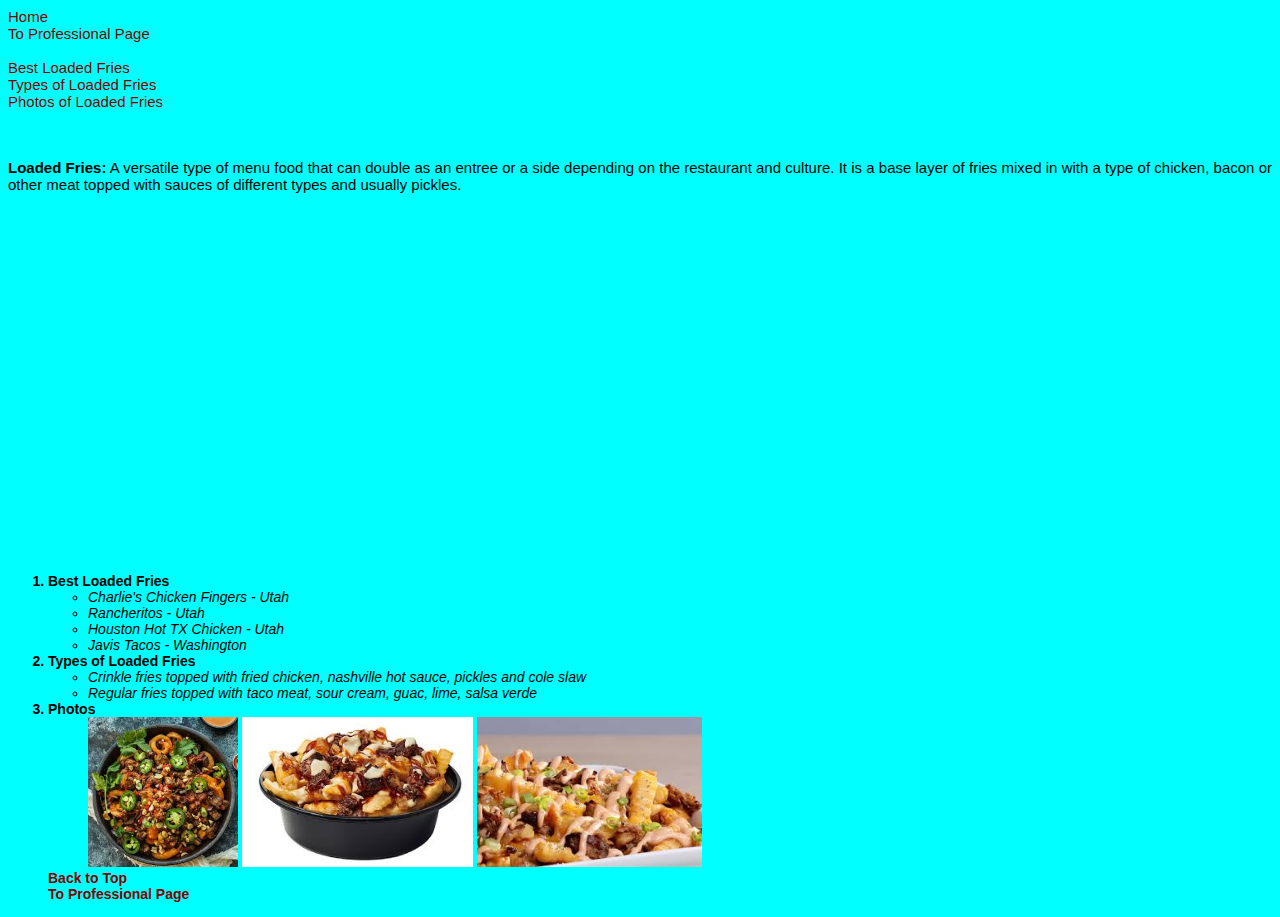
<file: LoadedFries.html>
<!DOCTYPE html>
<html lang="en">
<head>
    <meta charset="UTF-8">
    <meta name="viewport" content="width=device-width, initial-scale=1.0">
    <title>Loaded Fries</title> 
    
    <link rel="stylesheet" href="css/resumestyles.CSS">
    
</head>
<body>
   
    <a href="../Index.html" id="top">Home</a> 
    <br>
    <a href="index.html">To Professional Page</a>

    
    <br><br>

    <a href="#edu">Best Loaded Fries </a> <br>
    <a href="#exp">Types of Loaded Fries</a> <br>
    <a href="#ski">Photos of Loaded Fries</a> <br>
    <br><br>
    
    
    
    
    <p class="justify"><span class="bold">Loaded Fries:</span>  A versatile type of menu food that can double as an entree or a side depending on the restaurant and culture. It is a base layer of fries mixed in with a type of chicken, bacon or other meat topped with sauces of different types and usually pickles.</p> <br>   
    <p>
        <iframe width="560" height="315" src="https://www.youtube.com/embed/lHyo8gv9AdE" title="YouTube video player" frameborder="0" allow="accelerometer; autoplay; clipboard-write; encrypted-media; gyroscope; picture-in-picture" allowfullscreen></iframe>
  
    </p>
    <ol>
        
        <li id="edu" class="resumelistheading">Best Loaded Fries
            <ul>
                <li>Charlie's Chicken Fingers - Utah</li>
                <li>Rancheritos - Utah</li>
                <li>Houston Hot TX Chicken - Utah</li>
                <li>Javis Tacos - Washington</li>
               
            </ul>
        </li>
        <li id="exp" class="resumelistheading">Types of Loaded Fries
            <ul>
                <li>Crinkle fries topped with fried chicken, nashville hot sauce, pickles and cole slaw</li>
                
                <li>Regular fries topped with taco meat, sour cream, guac, lime, salsa verde</li>
            </ul>
        </li>
        <li id="ski" class="resumelistheading">Photos
            <ul>
                <img src="assets/img/LF1.jpg" height="150" alt="Will Snow drinking a mangonada">
                <img src="assets/img/LF2.jpg" height="150" alt="Will Snow drinking a mangonada">
                <img src="assets/img/LF3.jpg" height="150" alt="Will Snow drinking a mangonada">
            </ul>
            
            <div class='tableauPlaceholder'  width="560" height="315" id='viz1712701561147' style='position: relative'><noscript><a href='#'><img alt='The gender pay gap in data visualization ' src='https:&#47;&#47;public.tableau.com&#47;static&#47;images&#47;Th&#47;ThegenderpaygapindatavisualizationDVSStateoftheIndustrySurvey2023&#47;Thegenderpaygapindatavisualization&#47;1_rss.png' style='border: none' /></a></noscript><object class='tableauViz'  style='display:none;'><param name='host_url' value='https%3A%2F%2Fpublic.tableau.com%2F' /> <param name='embed_code_version' value='3' /> <param name='site_root' value='' /><param name='name' value='ThegenderpaygapindatavisualizationDVSStateoftheIndustrySurvey2023&#47;Thegenderpaygapindatavisualization' /><param name='tabs' value='no' /><param name='toolbar' value='yes' /><param name='static_image' value='https:&#47;&#47;public.tableau.com&#47;static&#47;images&#47;Th&#47;ThegenderpaygapindatavisualizationDVSStateoftheIndustrySurvey2023&#47;Thegenderpaygapindatavisualization&#47;1.png' /> <param name='animate_transition' value='yes' /><param name='display_static_image' value='yes' /><param name='display_spinner' value='yes' /><param name='display_overlay' value='yes' /><param name='display_count' value='yes' /><param name='language' value='en-US' /></object></div>                <script type='text/javascript'>                    var divElement = document.getElementById('viz1712701561147');                    var vizElement = divElement.getElementsByTagName('object')[0];                    vizElement.style.width='1000px';vizElement.style.height='2920px';                    var scriptElement = document.createElement('script');                    scriptElement.src = 'https://public.tableau.com/javascripts/api/viz_v1.js';                    vizElement.parentNode.insertBefore(scriptElement, vizElement);                </script>
           
            <a href="#top">Back to Top</a>
            <br>
            <a href="index.html">To Professional Page</a>

        </li>
    </ol>

    
</body>
</html>
</file>
<file: css/resumestyles.CSS>
body {
    font-family: Arial, Helvetica, sans-serif;
    font-size: 15px;
    color: #000;
    background-color: aqua;
 } 
li {
    font-size: 14px;
    font-style: italic;
    font-weight: normal;
 }
 a{
    color: maroon;
    text-decoration: none;
}
a:hover {
    text-decoration: underline;
}
a:visited {
    color: blue;
}
.resumelistheading {
    font-weight: bold;
    font-style: normal;
}
.underline { text-decoration: underline;}
.bold {font-weight: bold;}
.justify {text-align: justify;}

.homebg {
    background-image: url('../Images/lake-tahoe-california-USLAKES0920-59df9ea26eaf4bbba7620eb604f0af3c.webp');
background-position: middle right;
 
}
</file>
